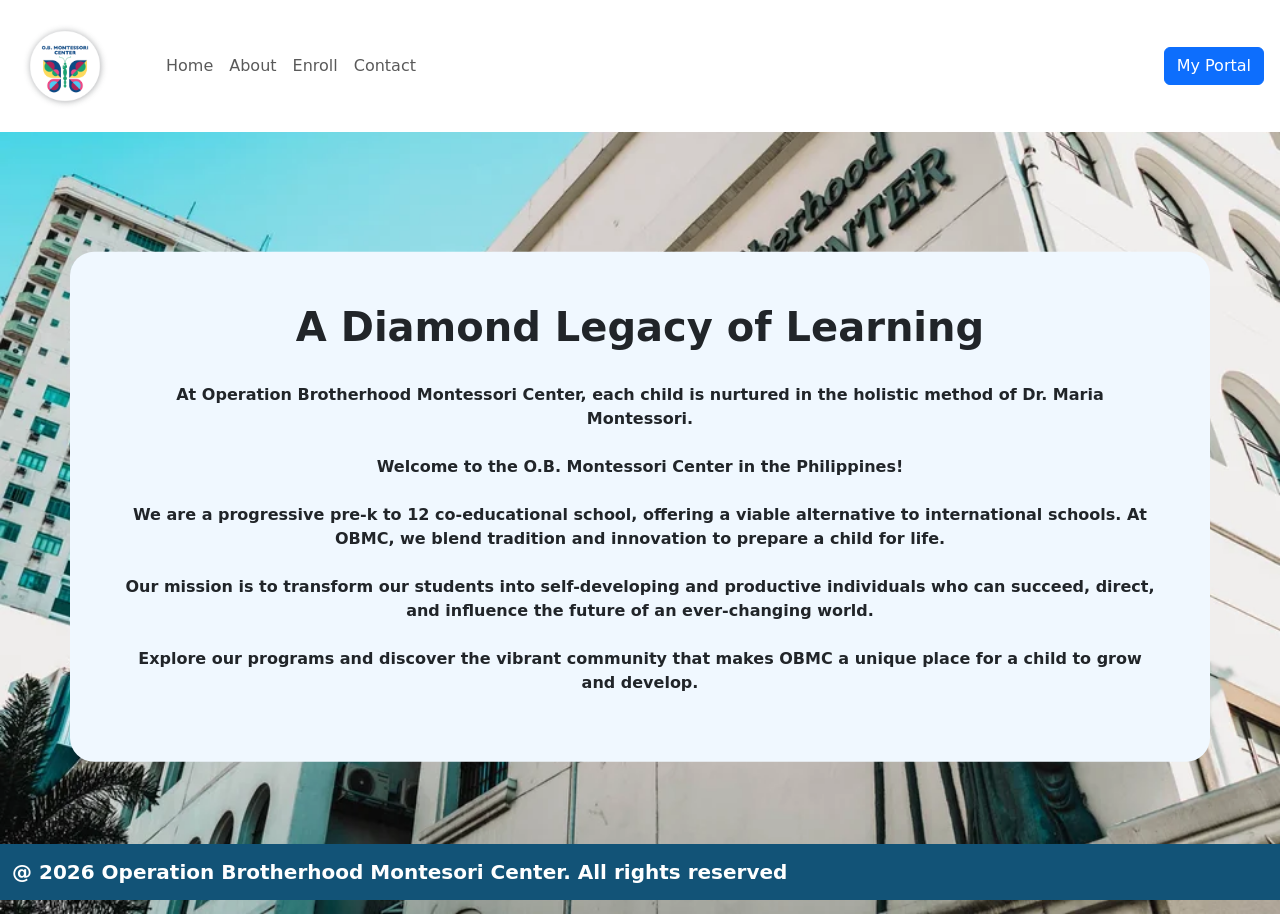
<file: Index.html>
<!DOCTYPE html>
<html lang="en">
<head>
    <meta charset="UTF-8">
    <meta name="viewport" content="width=device-width, initial-scale=1.0">
    <title>Document</title>

        <!--Bootstrap-->
    <link href="https://cdn.jsdelivr.net/npm/bootstrap@5.3.8/dist/css/bootstrap.min.css" rel="stylesheet" 
    integrity="sha384-sRIl4kxILFvY47J16cr9ZwB07vP4J8+LH7qKQnuqkuIAvNWLzeN8tE5YBujZqJLB" crossorigin="anonymous">

    <!--CSS-->
    <link rel="stylesheet" href="style.css">

    <!-- Latest compiled and minified CSS -->
    <!--link rel="stylesheet" href="https://maxcdn.bootstrapcdn.com/bootstrap/3.4.1/css/bootstrap.min.css">

    <!-jQuery library -->
    <!--script src="https://ajax.googleapis.com/ajax/libs/jquery/3.7.1/jquery.min.js"></script>

    <!-Latest compiled JavaScript -->
    <script src="https://maxcdn.bootstrapcdn.com/bootstrap/3.4.1/js/bootstrap.min.js"></script>

    <script src="https://cdn.jsdelivr.net/npm/bootstrap@5.3.8/dist/js/bootstrap.bundle.min.js" 
    integrity="sha384-FKyoEForCGlyvwx9Hj09JcYn3nv7wiPVlz7YYwJrWVcXK/BmnVDxM+D2scQbITxI" crossorigin="anonymous"></script>


</head>
<body>
    

    <nav class="navbar navbar-expand-sm bg-white fixed-top">

        <div class="container-fluid">

            <a class="navbar-brand m-2" href="javascript:void(0)">
                <img src="1768434887-159.png" alt="Avatar Logo" style="width:90px;" class="rounded-pill">
            </a>

            <button class="navbar-toggler" type="button" data-bs-toggle="collapse" data-bs-target="#mynavbar">
                <span class="navbar-toggler-icon"></span>
            </button>

            <menu class="collapse navbar-collapse" id="mynavbar">
                <ul class="navbar-nav me-auto">
                    <li class="nav-item">
                    <a class="nav-link" href="Index.html">Home</a>
                    </li>
                    <li class="nav-item">
                    <a class="nav-link" href="about.html">About</a>
                    </li>
                    <li class="nav-item">
                    <a class="nav-link" href="enroll.html">Enroll</a>
                    </li>
                    <li class="nav-item">
                    <a class="nav-link" href="contact.html">Contact</a>
                    </li>
                </ul>

                <form class="d-flex">
                    <button class="btn btn-primary m-1" type="button">My Portal</button>
                </form>

            </menu>
        </div>
    </nav>

    <div class="hero-image">
        <img src="DSC06616.webp" width="100%">

        <div class="hero-text container" style="padding: 4%; border-radius: 24px;">
            <h1 class="text-dark text-center"><b>A Diamond Legacy of Learning</b></h1>

            <b class="text-dark text-center">
                <br>
                At Operation Brotherhood Montessori Center, each child is nurtured in the holistic method of Dr. Maria Montessori.
                <br>
                <br>
                Welcome to the O.B. Montessori Center in the Philippines! 
                <br>
                <br>
                We are a progressive pre-k to 12 co-educational school, offering a viable alternative to international schools. At OBMC, we blend tradition and innovation to prepare a child for life. 
                <br>
                <br>
                Our mission is to transform our students into self-developing and productive individuals who can succeed, direct, and influence the future of an ever-changing world. 
                <br>
                <br>
                Explore our programs and discover the vibrant community that makes OBMC a unique place for a child to grow and develop.

   
            </p>
        </div>
    </div>

    <nav class="navbar navbar-expand-sm fixed-bottom" style="background-color:rgb(18, 83, 119);">
        <div class="container-fluid">
            <a class="navbar-brand text-white text-center" href="#">@ 2026 Operation Brotherhood Montesori Center. All rights reserved</a>
        </div>
    </nav>

</body>
</html>
</file>
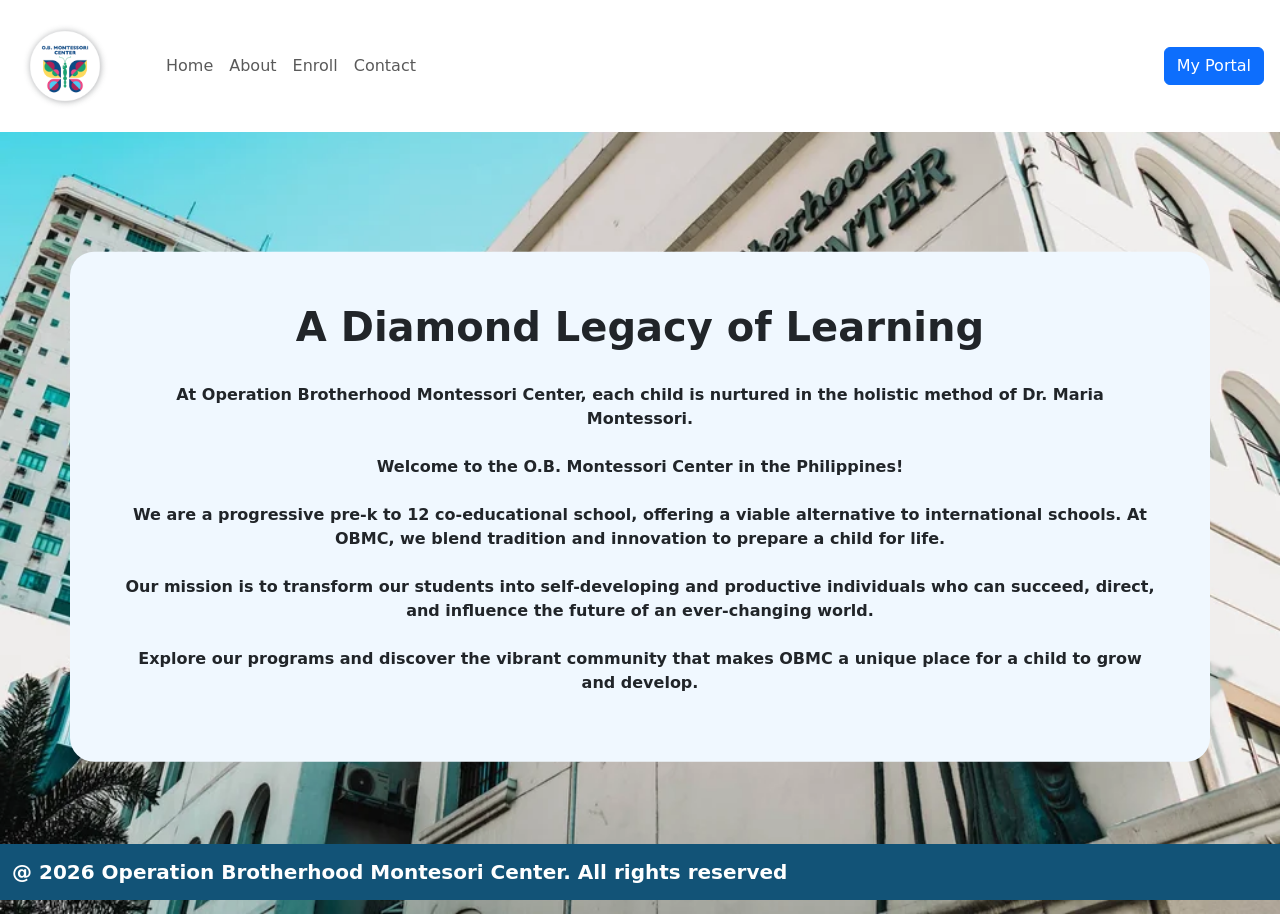
<file: index.html>
<!DOCTYPE html>
<html lang="en">
<head>
    <meta charset="UTF-8">
    <meta name="viewport" content="width=device-width, initial-scale=1.0">
    <title>Document</title>

        <!--Bootstrap-->
    <link href="https://cdn.jsdelivr.net/npm/bootstrap@5.3.8/dist/css/bootstrap.min.css" rel="stylesheet" 
    integrity="sha384-sRIl4kxILFvY47J16cr9ZwB07vP4J8+LH7qKQnuqkuIAvNWLzeN8tE5YBujZqJLB" crossorigin="anonymous">

    <!--CSS-->
    <link rel="stylesheet" href="style.css">

    <!-- Latest compiled and minified CSS -->
    <!--link rel="stylesheet" href="https://maxcdn.bootstrapcdn.com/bootstrap/3.4.1/css/bootstrap.min.css">

    <!-jQuery library -->
    <!--script src="https://ajax.googleapis.com/ajax/libs/jquery/3.7.1/jquery.min.js"></script>

    <!-Latest compiled JavaScript -->
    <script src="https://maxcdn.bootstrapcdn.com/bootstrap/3.4.1/js/bootstrap.min.js"></script>

    <script src="https://cdn.jsdelivr.net/npm/bootstrap@5.3.8/dist/js/bootstrap.bundle.min.js" 
    integrity="sha384-FKyoEForCGlyvwx9Hj09JcYn3nv7wiPVlz7YYwJrWVcXK/BmnVDxM+D2scQbITxI" crossorigin="anonymous"></script>


</head>
<body>
    

    <nav class="navbar navbar-expand-sm bg-white fixed-top">

        <div class="container-fluid">

            <a class="navbar-brand m-2" href="javascript:void(0)">
                <img src="1768434887-159.png" alt="Avatar Logo" style="width:90px;" class="rounded-pill">
            </a>

            <button class="navbar-toggler" type="button" data-bs-toggle="collapse" data-bs-target="#mynavbar">
                <span class="navbar-toggler-icon"></span>
            </button>

            <menu class="collapse navbar-collapse" id="mynavbar">
                <ul class="navbar-nav me-auto">
                    <li class="nav-item">
                    <a class="nav-link" href="index.html">Home</a>
                    </li>
                    <li class="nav-item">
                    <a class="nav-link" href="about.html">About</a>
                    </li>
                    <li class="nav-item">
                    <a class="nav-link" href="enroll.html">Enroll</a>
                    </li>
                    <li class="nav-item">
                    <a class="nav-link" href="contact.html">Contact</a>
                    </li>
                </ul>

                <form class="d-flex">
                    <button class="btn btn-primary m-1" type="button">My Portal</button>
                </form>

            </menu>
        </div>
    </nav>

    <div class="hero-image">
        <img src="DSC06616.webp" width="100%">

        <div class="hero-text container" style="padding: 4%; border-radius: 24px;">
            <h1 class="text-dark text-center"><b>A Diamond Legacy of Learning</b></h1>

            <b class="text-dark text-center">
                <br>
                At Operation Brotherhood Montessori Center, each child is nurtured in the holistic method of Dr. Maria Montessori.
                <br>
                <br>
                Welcome to the O.B. Montessori Center in the Philippines! 
                <br>
                <br>
                We are a progressive pre-k to 12 co-educational school, offering a viable alternative to international schools. At OBMC, we blend tradition and innovation to prepare a child for life. 
                <br>
                <br>
                Our mission is to transform our students into self-developing and productive individuals who can succeed, direct, and influence the future of an ever-changing world. 
                <br>
                <br>
                Explore our programs and discover the vibrant community that makes OBMC a unique place for a child to grow and develop.

   
            </p>
        </div>
    </div>

    <nav class="navbar navbar-expand-sm fixed-bottom" style="background-color:rgb(18, 83, 119);">
        <div class="container-fluid">
            <a class="navbar-brand text-white text-center" href="#">@ 2026 Operation Brotherhood Montesori Center. All rights reserved</a>
        </div>
    </nav>

</body>
</html>
</file>
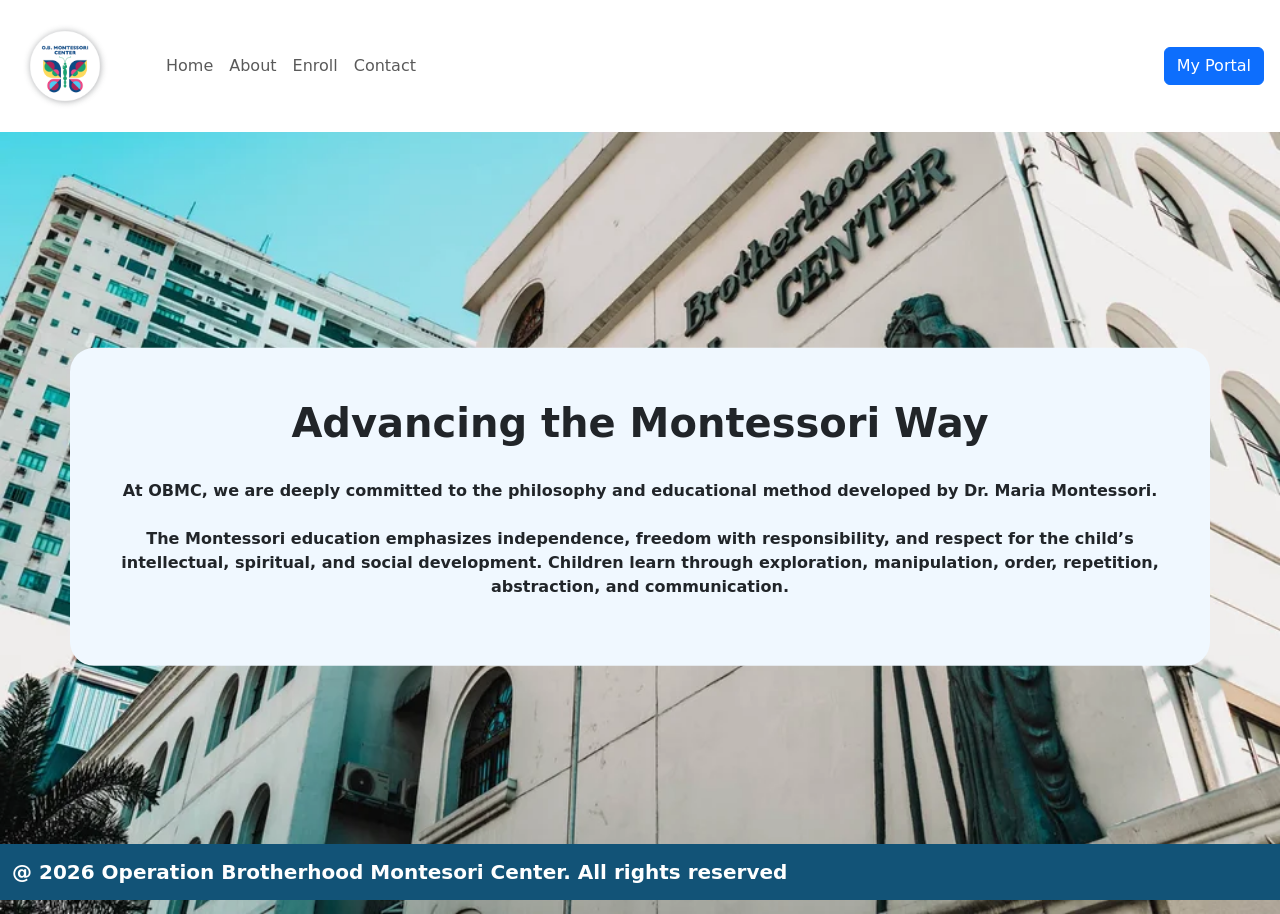
<file: about.html>
<!DOCTYPE html>
<html lang="en">
<head>
    <meta charset="UTF-8">
    <meta name="viewport" content="width=device-width, initial-scale=1.0">
    <title>Document</title>


        <!--Bootstrap-->
    <link href="https://cdn.jsdelivr.net/npm/bootstrap@5.3.8/dist/css/bootstrap.min.css" rel="stylesheet" 
    integrity="sha384-sRIl4kxILFvY47J16cr9ZwB07vP4J8+LH7qKQnuqkuIAvNWLzeN8tE5YBujZqJLB" crossorigin="anonymous">

    <!--CSS-->
    <link rel="stylesheet" href="style.css">

    <!-- Latest compiled and minified CSS -->
    <!--link rel="stylesheet" href="https://maxcdn.bootstrapcdn.com/bootstrap/3.4.1/css/bootstrap.min.css">

    <!-jQuery library -->
    <!--script src="https://ajax.googleapis.com/ajax/libs/jquery/3.7.1/jquery.min.js"></script>

    <!-Latest compiled JavaScript -->
    <script src="https://maxcdn.bootstrapcdn.com/bootstrap/3.4.1/js/bootstrap.min.js"></script>

    <script src="https://cdn.jsdelivr.net/npm/bootstrap@5.3.8/dist/js/bootstrap.bundle.min.js" 
    integrity="sha384-FKyoEForCGlyvwx9Hj09JcYn3nv7wiPVlz7YYwJrWVcXK/BmnVDxM+D2scQbITxI" crossorigin="anonymous"></script>


</head>
<body>
    

    <nav class="navbar navbar-expand-sm bg-white fixed-top">

        <div class="container-fluid">

            <a class="navbar-brand m-2" href="javascript:void(0)">
                <img src="1768434887-159.png" alt="Avatar Logo" style="width:90px;" class="rounded-pill">
            </a>

            <button class="navbar-toggler" type="button" data-bs-toggle="collapse" data-bs-target="#mynavbar">
                <span class="navbar-toggler-icon"></span>
            </button>

            <menu class="collapse navbar-collapse" id="mynavbar">
                <ul class="navbar-nav me-auto">
                    <li class="nav-item">
                    <a class="nav-link" href="index.html">Home</a>
                    </li>
                    <li class="nav-item">
                    <a class="nav-link" href="about.html">About</a>
                    </li>
                    <li class="nav-item">
                    <a class="nav-link" href="enroll.html">Enroll</a>
                    </li>
                    <li class="nav-item">
                    <a class="nav-link" href="contact.html">Contact</a>
                    </li>
                </ul>

                <form class="d-flex">
                    <button class="btn btn-primary m-1" type="button">My Portal</button>
                </form>

            </menu>
        </div>
    </nav>

    <div class="hero-image">
        <img src="DSC06616.webp" width="100%">

        <div class="hero-text container" style="padding: 4%; border-radius: 24px;">
            <h1 class="text-dark text-center"><b>Advancing the Montessori Way</b></h1>

            <b class="text-dark text-center">
                <br>
                At OBMC, we are deeply committed to the philosophy and educational method developed by Dr. Maria Montessori. 
                <br>
                <br>
                The Montessori education emphasizes independence, freedom with responsibility, and respect for the child’s intellectual, spiritual, and social development. Children learn through exploration, manipulation, order, repetition, abstraction, and communication.
            </p>
        </div>
    </div>

    <nav class="navbar navbar-expand-sm fixed-bottom" style="background-color:rgb(18, 83, 119);">
        <div class="container-fluid">
            <a class="navbar-brand text-white text-center" href="#">
                @ 2026 Operation Brotherhood Montesori Center. All rights reserved
            </a>
        </div>
    </nav>

</body>
</html>
</file>
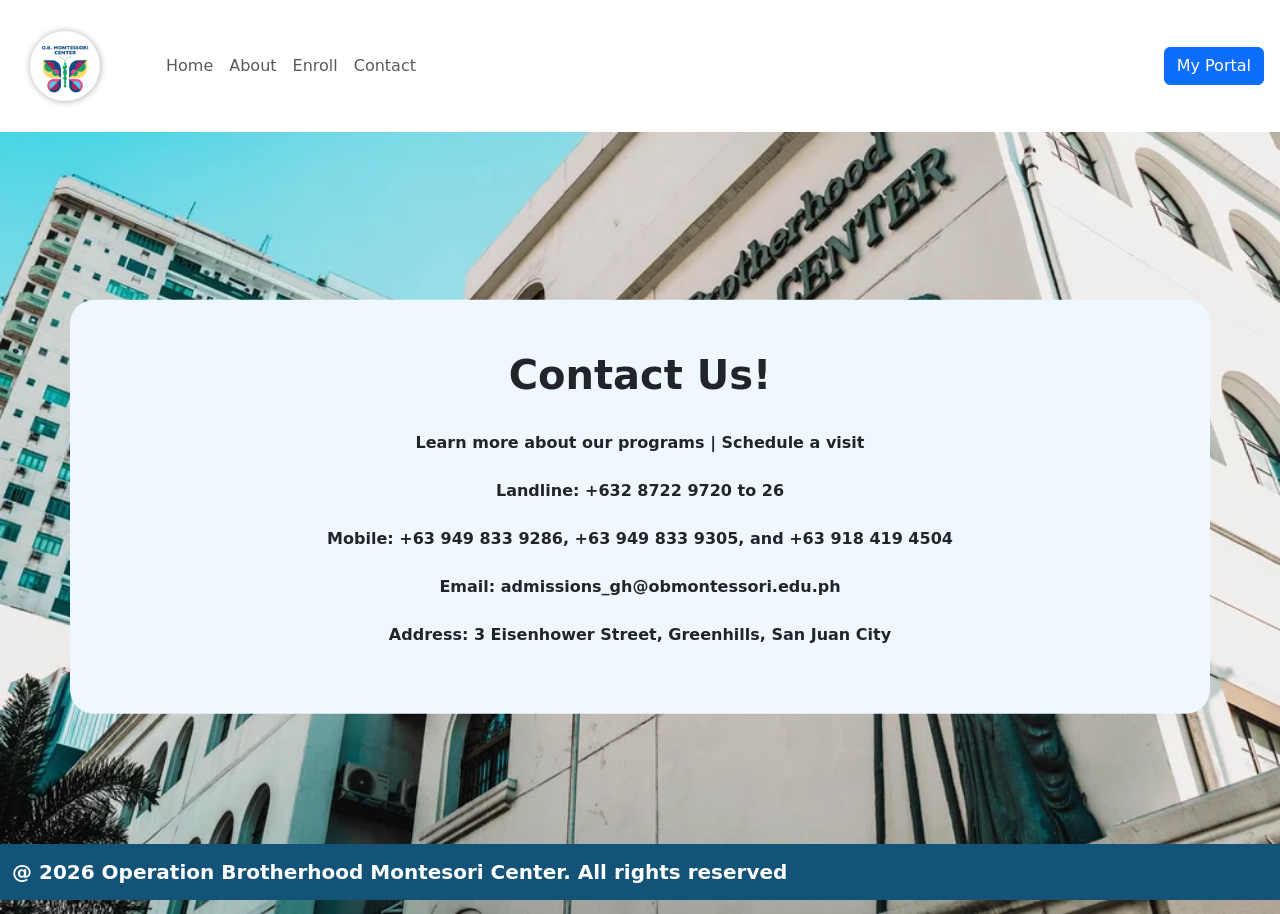
<file: contact.html>
<!DOCTYPE html>
<html lang="en">
<head>
    <meta charset="UTF-8">
    <meta name="viewport" content="width=device-width, initial-scale=1.0">
    <title>Document</title>

        <!--Bootstrap-->
    <link href="https://cdn.jsdelivr.net/npm/bootstrap@5.3.8/dist/css/bootstrap.min.css" rel="stylesheet" 
    integrity="sha384-sRIl4kxILFvY47J16cr9ZwB07vP4J8+LH7qKQnuqkuIAvNWLzeN8tE5YBujZqJLB" crossorigin="anonymous">

    <!--CSS-->
    <link rel="stylesheet" href="style.css">

    <!-- Latest compiled and minified CSS -->
    <!--link rel="stylesheet" href="https://maxcdn.bootstrapcdn.com/bootstrap/3.4.1/css/bootstrap.min.css">

    <!-jQuery library -->
    <!--script src="https://ajax.googleapis.com/ajax/libs/jquery/3.7.1/jquery.min.js"></script>

    <!-Latest compiled JavaScript -->
    <script src="https://maxcdn.bootstrapcdn.com/bootstrap/3.4.1/js/bootstrap.min.js"></script>

    <script src="https://cdn.jsdelivr.net/npm/bootstrap@5.3.8/dist/js/bootstrap.bundle.min.js" 
    integrity="sha384-FKyoEForCGlyvwx9Hj09JcYn3nv7wiPVlz7YYwJrWVcXK/BmnVDxM+D2scQbITxI" crossorigin="anonymous"></script>


</head>
<body>

    <nav class="navbar navbar-expand-sm bg-white fixed-top">

        <div class="container-fluid">

            <a class="navbar-brand m-2" href="javascript:void(0)">
                <img src="1768434887-159.png" alt="Avatar Logo" style="width:90px;" class="rounded-pill">
            </a>

            <button class="navbar-toggler" type="button" data-bs-toggle="collapse" data-bs-target="#mynavbar">
                <span class="navbar-toggler-icon"></span>
            </button>

            <menu class="collapse navbar-collapse" id="mynavbar">
                <ul class="navbar-nav me-auto">
                    <li class="nav-item">
                    <a class="nav-link" href="index.html">Home</a>
                    </li>
                    <li class="nav-item">
                    <a class="nav-link" href="about.html">About</a>
                    </li>
                    <li class="nav-item">
                    <a class="nav-link" href="enroll.html">Enroll</a>
                    </li>
                    <li class="nav-item">
                    <a class="nav-link" href="contact.html">Contact</a>
                    </li>
                </ul>

                <form class="d-flex">
                    <button class="btn btn-primary m-1" type="button">My Portal</button>
                </form>

            </menu>
        </div>
    </nav>
    

    <nav class="navbar navbar-expand-sm fixed-bottom" style="background-color:rgb(18, 83, 119);">
        <div class="container-fluid">
            <a class="navbar-brand text-white text-center" href="#">@ 2026 Operation Brotherhood Montesori Center. All rights reserved</a>
        </div>
    </nav>

    <div class="hero-image">
        <img src="DSC06616.webp" width="100%">

        <div class="hero-text container" style="padding: 4%; border-radius: 24px;">
            <h1 class="text-dark text-center"><b>Contact Us!</b></h1>

            <b class="text-dark text-center">
                <br>
                Learn more about our programs | Schedule a visit
                <br>
                <br>
                Landline: +632 8722 9720 to 26
                <br>
                <br>
                Mobile: +63 949 833 9286, +63 949 833 9305, and +63 918 419 4504
                <br>
                <br>
                Email: admissions_gh@obmontessori.edu.ph
                <br>
                <br>
                Address: 3 Eisenhower Street, Greenhills, San Juan City   
            </p>
        </div>
    </div>

    <nav class="navbar navbar-expand-sm fixed-bottom" style="background-color:rgb(18, 83, 119);">
        <div class="container-fluid">
            <a class="navbar-brand text-white text-center" href="#">@ 2026 Operation Brotherhood Montesori Center. All rights reserved</a>
        </div>
    </nav>

</body>
</html>
</file>
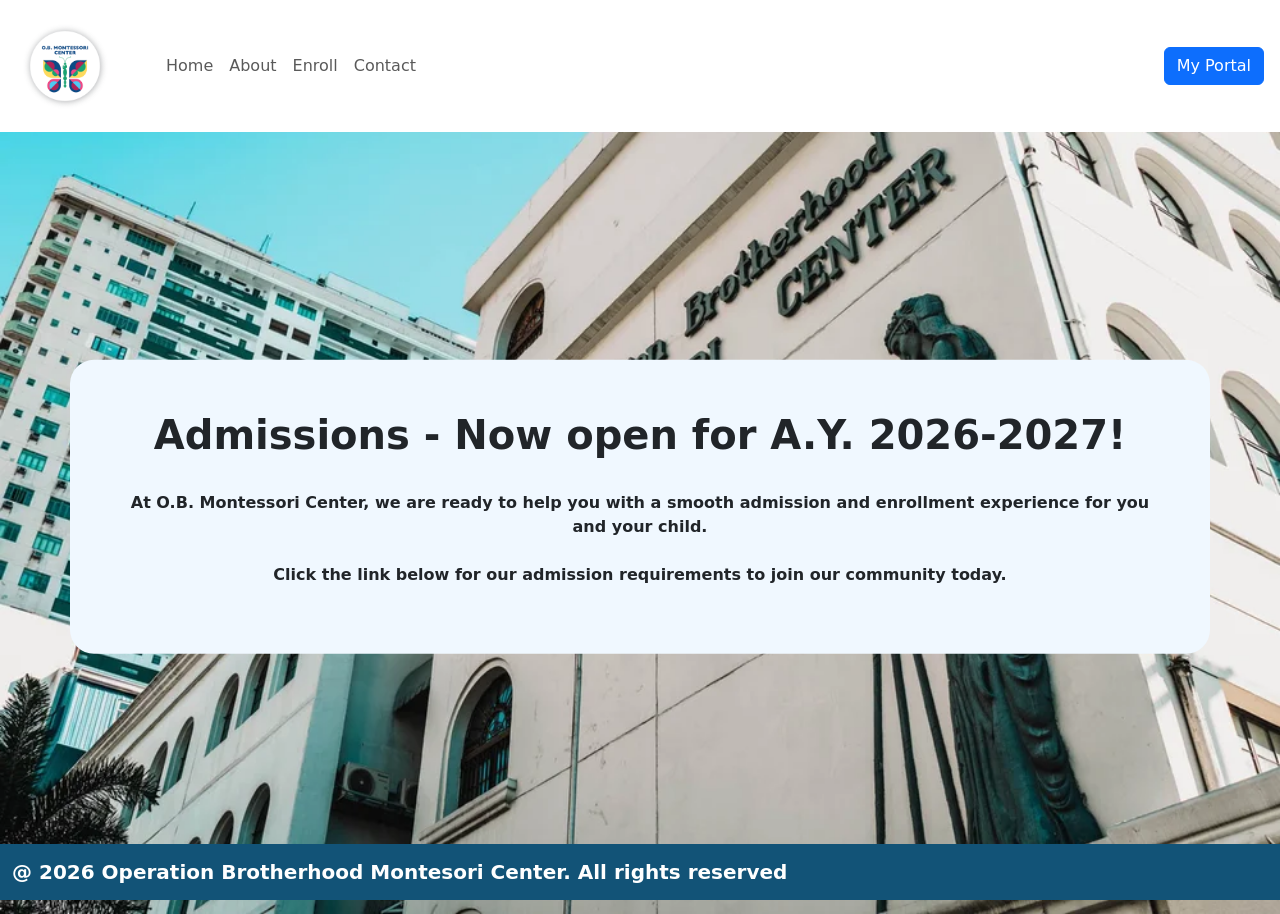
<file: enroll.html>
<!DOCTYPE html>
<html lang="en">
<head>
    <meta charset="UTF-8">
    <meta name="viewport" content="width=device-width, initial-scale=1.0">
    <title>Document</title>

        <!--Bootstrap-->
    <link href="https://cdn.jsdelivr.net/npm/bootstrap@5.3.8/dist/css/bootstrap.min.css" rel="stylesheet" 
    integrity="sha384-sRIl4kxILFvY47J16cr9ZwB07vP4J8+LH7qKQnuqkuIAvNWLzeN8tE5YBujZqJLB" crossorigin="anonymous">

    <!--CSS-->
    <link rel="stylesheet" href="style.css">

    <!-- Latest compiled and minified CSS -->
    <!--link rel="stylesheet" href="https://maxcdn.bootstrapcdn.com/bootstrap/3.4.1/css/bootstrap.min.css">

    <!-jQuery library -->
    <!--script src="https://ajax.googleapis.com/ajax/libs/jquery/3.7.1/jquery.min.js"></script>

    <!-Latest compiled JavaScript -->
    <script src="https://maxcdn.bootstrapcdn.com/bootstrap/3.4.1/js/bootstrap.min.js"></script>

    <script src="https://cdn.jsdelivr.net/npm/bootstrap@5.3.8/dist/js/bootstrap.bundle.min.js" 
    integrity="sha384-FKyoEForCGlyvwx9Hj09JcYn3nv7wiPVlz7YYwJrWVcXK/BmnVDxM+D2scQbITxI" crossorigin="anonymous"></script>


</head>
<body>

    <nav class="navbar navbar-expand-sm bg-white fixed-top">

        <div class="container-fluid">

            <a class="navbar-brand m-2" href="javascript:void(0)">
                <img src="1768434887-159.png" alt="Avatar Logo" style="width:90px;" class="rounded-pill">
            </a>

            <button class="navbar-toggler" type="button" data-bs-toggle="collapse" data-bs-target="#mynavbar">
                <span class="navbar-toggler-icon"></span>
            </button>

            <menu class="collapse navbar-collapse" id="mynavbar">
                <ul class="navbar-nav me-auto">
                    <li class="nav-item">
                    <a class="nav-link" href="index.html">Home</a>
                    </li>
                    <li class="nav-item">
                    <a class="nav-link" href="about.html">About</a>
                    </li>
                    <li class="nav-item">
                    <a class="nav-link" href="enroll.html">Enroll</a>
                    </li>
                    <li class="nav-item">
                    <a class="nav-link" href="contact.html">Contact</a>
                    </li>
                </ul>

                <form class="d-flex">
                    <button class="btn btn-primary m-1" type="button">My Portal</button>
                </form>

            </menu>
        </div>
    </nav>

    <div class="hero-image">
        <img src="DSC06616.webp" width="100%">

        <div class="hero-text container" style="padding: 4%; border-radius: 24px;">
            <h1 class="text-dark text-center"><b>Admissions - Now open for A.Y. 2026-2027!</b></h1>

            <b class="text-dark text-center">
                <br>
                At O.B. Montessori Center, we are ready to help you with a smooth admission and enrollment experience for you and your child.
                <br>
                <br>
                Click the link below for our admission requirements to join our community today.
            </p>
        </div>
    </div>

    <nav class="navbar navbar-expand-sm fixed-bottom" style="background-color:rgb(18, 83, 119);">
        <div class="container-fluid">
            <a class="navbar-brand text-white text-center" href="#">@ 2026 Operation Brotherhood Montesori Center. All rights reserved</a>
        </div>
    </nav>

</body>
</html>
</file>
<file: style.css>
body{
    background-color:rgb(122, 181, 212);
}

.hero-text {
    margin-top: 50px;
    text-align: center;
    position: absolute;
    top: 50%;
    left: 50%;
    transform: translate(-50%, -50%);
    color: white;
    background-color: aliceblue;
}
.hero-image {
    background-image: linear-gradient(rgba(0, 0, 0, 0.5), rgba(0, 0, 0, 0.5)), 
    url("https://images.unsplash.com/photo-1555066931-4365d14bab8c?q=80&w=2940&auto= format&fit=crop&ixlib=rb-4.0.3&ixid=M3wxMjA3fDB8MHXwaG90by1wYWd1fHx8fGVufDB8fHx8fA%3D%3D");
    height: 50%;
    background-position: center;
    background-repeat: no-repeat;
    background-size: cover;
    position: relative;
    border-radius: 68px;
}
</file>
